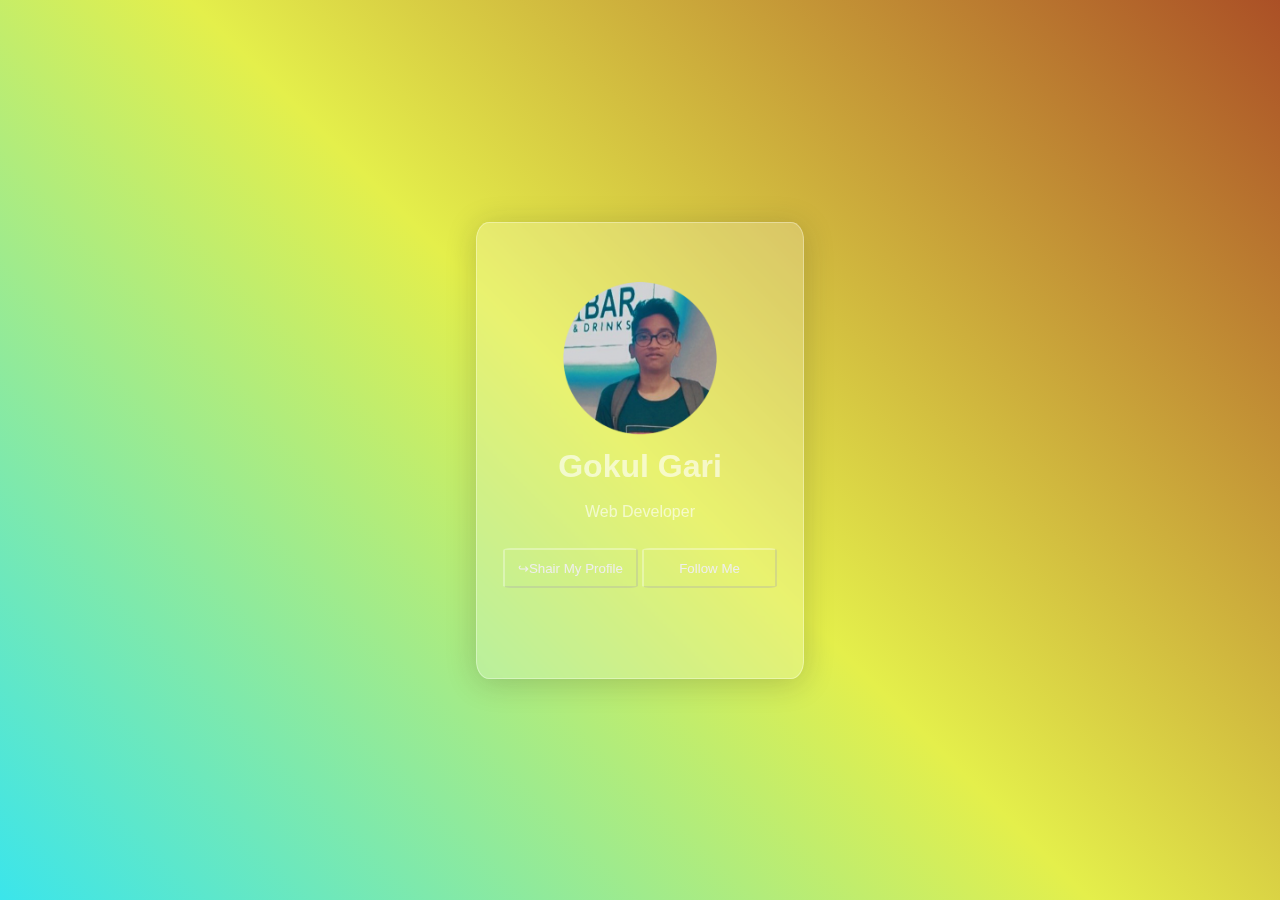
<file: index.html>
<!DOCTYPE html>
<html lang="en">

<head>
    <meta name="viewport" content="width=device-width, initial-scale=1.0">
    <title>Profile of Gokul Gari</title>
    <link rel="stylesheet" type="text/css" href="profile.css">
</head>

<body>
    <div class="circle1">
        
    </div>
    <div class="blurcard" data-tilt>
            <div class="profile">
             <img src="pasport1.png" class="profile">
            </div>
         
            <div class="contain">

                <div class="heading">
                  <h1>Gokul Gari</h1>
                </div>
                <ul><br>Web Developer</ul>

            </div>

            <div class="Button">
             <button class="fol" ><span>↪Shair My Profile</span></button>
             <button class="fol" href="https://instagram.com/gokulgari?igshid=NGExMmI2YTkyZg=="><span>Follow Me</span></button>
            </div>
    </div>
    <script src="vanilla-tilt.js"></script>
</body>
</html>
</file>
<file: profile.css>
*{
    margin: 0%;
    padding: 0%;
    box-sizing: border-box;
    font-family: 'poppins',sans-serif;
}
body{
    height: 100vh;
    /* width: 100vh; */
    display: flex;
    justify-content: center;
    align-items: center;
    display: flex;
    background:linear-gradient(45deg,rgb(59, 229, 235),rgb(228, 239, 75),rgb(171, 80, 38)) ;
}
.heading{
    align-items: center;
}

.blurcard{  

    display: flex;
    flex-direction: column;
    /* width: 356px;  */
    margin: 5%;
    /* background: rgba(225,225,225, 0.75); */
    /* border: 1px solid  rgb(0, 0, 0); */ 
    backdrop-filter: blur(5.5px);
    justify-content: center;
    align-items: center;
    padding: 5vh 2vh 10vh ;
    border-radius: 4%;
    -webkit-backdrop-filter: blur(5.5px);
    box-shadow: 0 4px 30px rgba(35, 35, 35, 0.207);
    color: #232323;
    backdrop-filter: blur(4px);
    background: rgba(255, 255, 255, 0.204);
    border: 1px solid rgba(255,255,255,0.34);
    
}
.profile{
    height: 180px;
    width: 280px;
    align-items: center;
    animation: move 3s ease-in infinite;

}



/* @keyframes move{

    0%{
        transform:  rotateY(0deg);
    }
    50%{
        transform:  rotateX(180deg);
    }
    100%{
        transform:  rotateX(360deg);
    }
} */



.contain{
    height: 100px;
    width: 290px;
    /* width: 100px; */
    color: rgba(255, 255, 255, 0.623);
    text-align:center;
    /* padding: 0%; */
    /* margin: 0%; */
    font-family:'Franklin Gothic Medium', 'Arial Narrow', Arial, sans-serif;
}
.button{
    height:;
}
.fol{
    height: 40px;
    width: 134.7px;
    font-weight:lighter;
    font-family: 'Franklin Gothic Medium', 'Arial Narrow', Arial, sans-serif;
    text-align: center;
    align-items: center;
    border-radius: 6%;
    border-color: rgba(255, 255, 255, 0.332);
    color: rgb(239, 238, 238);
    background-color: transparent;
    position: relative;
    transition: 0.5s;
    /* backdrop-filter: blur(5.5px);
    -webkit-backdrop-filter: blur(5.5px); */
    /* box-shadow: 0 4px 5px rgba(35, 35, 35, 0.25); */

}

.fol:hover{
    color: rgba(0, 0, 0, 0.528);
    box-shadow: 0px 0px 4px;
    cursor: pointer;
    background-color: rgba(255, 255, 255, 0.341);
}
</file>
